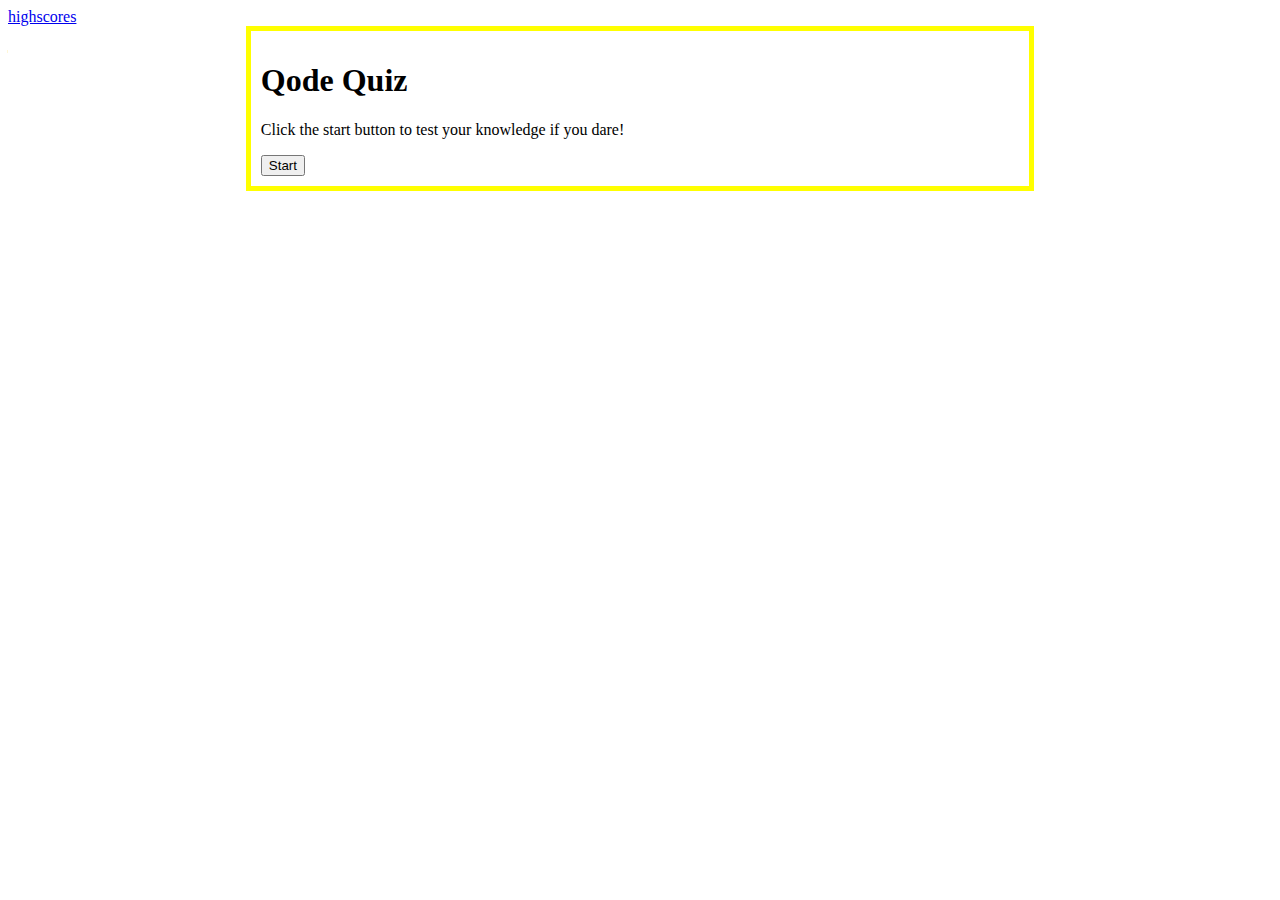
<file: index.html>
<!DOCTYPE html>
<html lang="en">
<head>
    <meta charset="UTF-8">
    <meta http-equiv="X-UA-Compatible" content="IE=edge">
    <link rel="stylesheet" href="./assets/css/style.css">
    <meta name="viewport" content="width=device-width, initial-scale=1.0">
    <title>Code Quiz</title>
</head>
<body>
    <header>
        <nav>    
                <a class="highscores_nav" href="./highscores.html">highscores</a>
                <h4 class="timer">Time:</h4>
        </nav>
    </header>


    <section class="start">
        <h1>
            Qode Quiz
        </h1>
        <p>
            Click the start button to test your knowledge if you dare!
        </p>
        <button class="startBtn">Start</button>
    </section>


    <!-- questions start here -->
        <section class="q0">
            <h3 class="question"></h3>
            
                <button class="ans0"></button>
                <button class="ans1"></button>
                <button class="ans2"></button>
                <button class="ans3"></button>
            
        </section>

        
        <section class="q1">
            <h3 class="question"></h3>
            
                <button class="ans0"></button>
                <button class="ans1"></button>
                <button class="ans2"></button>
                <button class="ans3"></button>
            
        </section>

        
        <section class="q2">
            <h3 class="question"></h3>
            
                <button class="ans0"></button>
                <button class="ans1"></button>
                <button class="ans2"></button>
                <button class="ans3"></button>
            
        </section>

        
        <section class="q3">
            <h3 class="question"></h3>
            
                <button class="ans0"></button>
                <button class="ans1"></button>
                <button class="ans2"></button>
                <button class="ans3"></button>
            
        </section>

        <!-- Highscores section here -->
<script src="https://ajax.googleapis.com/ajax/libs/jquery/3.6.0/jquery.min.js"></script>
<script src="./assets/js/script.js"></script>
</body>
</html>
</file>
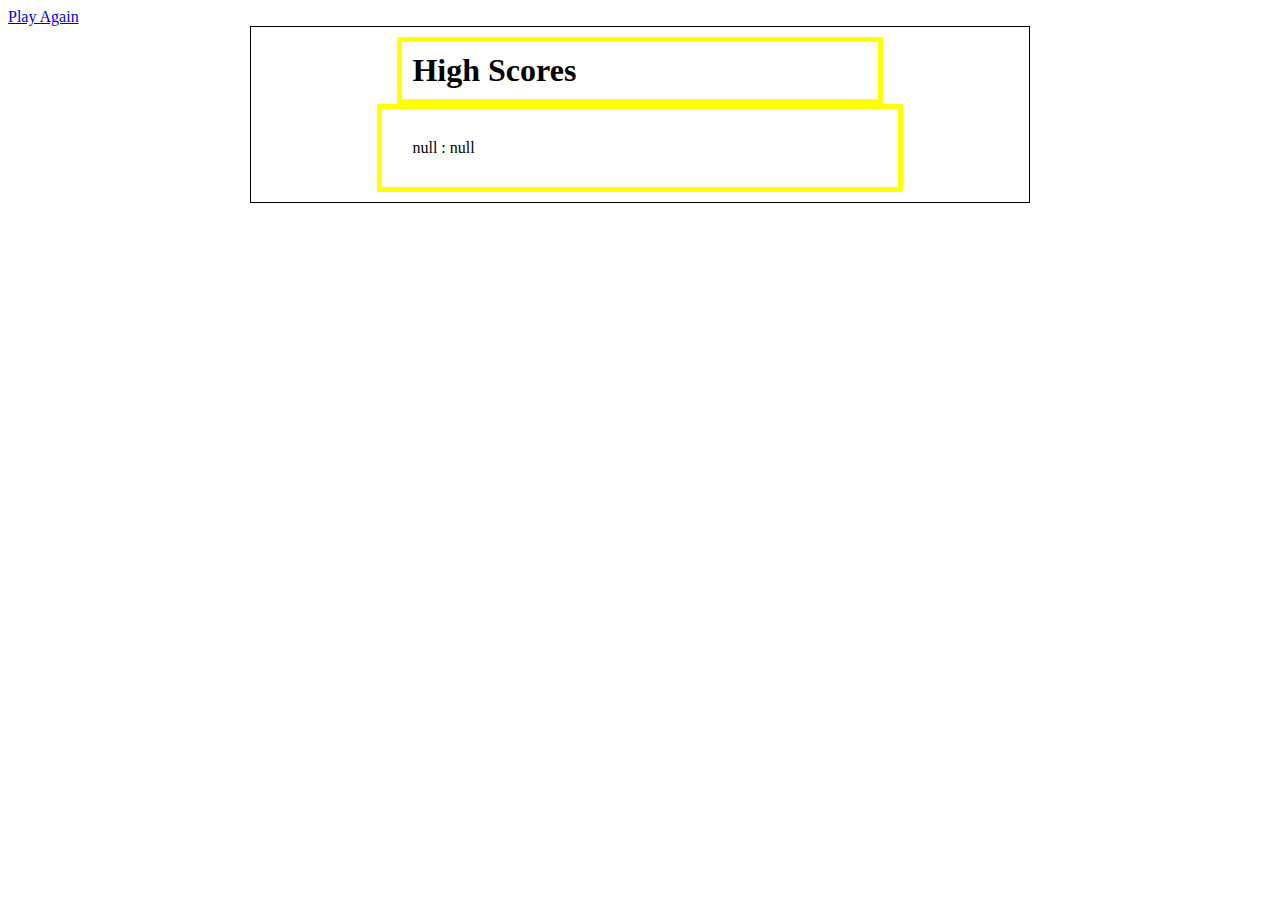
<file: highscores.html>
<!DOCTYPE html>
<html lang="en">
<head>
    <meta charset="UTF-8">
    <meta http-equiv="X-UA-Compatible" content="IE=edge">
    <meta name="viewport" content="width=device-width, initial-scale=1.0">
    <link rel="stylesheet" href="./assets/css/highscores.css">
    <title>Code Quiz</title>
</head>
<body>
    <header>
        <nav>
            <a href="./index.html">Play Again</a>
        </nav>
    </header>

    <main>
        <h1>
            High Scores
        </h1>
        <ol class="table">

        </ol>
    </main>
    <script src="https://ajax.googleapis.com/ajax/libs/jquery/3.6.0/jquery.min.js"></script>
    <script src="./assets/js/script.js"></script>
    <script src="./assets/js/highscores.js"></script>
</body>
</html>
</file>
<file: assets/css/style.css>
section {
    margin: auto;
    width: 60%;
    border: 5px solid #FFFF00;
    padding: 10px;
}
</file>
<file: assets/css/highscores.css>
main{
    border: 1px solid black;
    margin: auto;
    width: 60%;
    padding: 10px;
    list-style-type: none;
    justify-content: center;
    }
    h1{
        border: 1px solid black;
        margin: auto;
        width: 60%;
        border: 5px solid #FFFF00;
        padding: 10px;
        list-style-type: none;
        justify-content: center;
        }
ol{
border: 1px solid black;
margin: auto;
width: 60%;
border: 5px solid #FFFF00;
padding: 30px;
list-style-type: none;
}

tr{
    border: 1px solid black;
}

td{
    border: 1px solid black;
}

th{
    border: 1px solid black;
}
</file>
